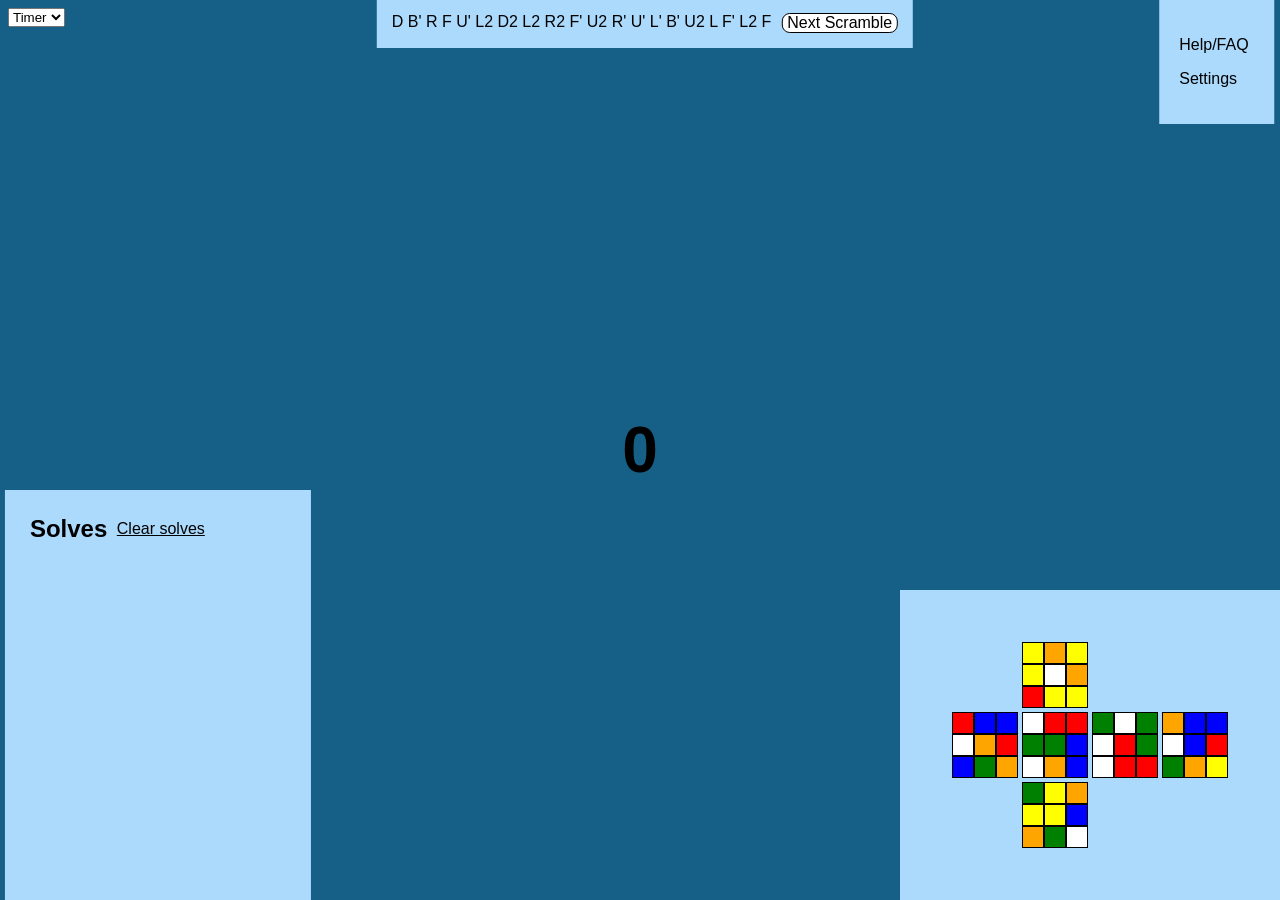
<file: index.html>
<!DOCTYPE html>
<html>
    <head>
        <title>CubeTrainer | Rubik's Cube Timer and Algorithm Trainer</title>
        <link rel="stylesheet" href="./src/css/styles.css">
        <link rel="stylesheet" href="./src/css/theme.css">
        <link rel="icon" href="https://raw.githubusercontent.com/EthanCubes/CubeTrainer/main/favicon.ico">
        <noscript>
            <style>
                html {
                    display: none;
                }
            </style>
            <meta http-equiv="refresh" content="0; url=./src/nojs.html" />
        </noscript>
        <meta name="description" content="Timer, scramble generator, and algorithm driller for speedcubers (people who try to solve a Rubik's cube as fast as possible).">
        <meta name="keywords" content="cubing, speedcubing, timer, CFOP, roux, algorithms">
        <meta name="auther" content="EthanCubes">
    </head>
    <body class="color1">
        <!-- Very disorgnized code. Messy and hard to read. Remember to improve later lol-->
        <select id="modeSelect">
            <option value="timer">Timer</option>
            <option value="driller">Driller</option>
        </select>
        <select id="setSelect">
            <option value="CFOP_OLL">CFOP OLL</option>
            <option value="CFOP_PLL">CFOP PLL</option>
            <option value="CFOP_COLL">COLL</option>
            <option value="roux_EO">Roux Edge Orientation</option>
            <option value="roux_CMLL">Roux CMLL</option>
        </select>

        <div id="menus" class="color2">
            <p id="openHelp" onclick="helpWindow('open')">Help/FAQ</p>
            <p id="openSettings" onclick="settingsWindow('open')">Settings</p>
        </div>

        <div id="scrambleContainer" class="color2">
            <p id="scramble" style="margin: 0px; margin-right: 10px;" onclick="copyScramble()"></p>
            <p onclick="generateScramble()" class="fakeButton" style="background-color: white; border: solid; border-width: 1px; border-radius: 8px; color: black; margin: 0px; padding-left: 5px; padding-right: 5px;">Next Scramble</p>
        </div>

        <div id="timer" class="unselectable"><h1>0.000</h1></div>

        <h1 id="timeDifference"></h1>

        <div id="solves" class="color2">
            <div style="display: flex; ">
                <h2 style="margin: 0px;">Solves</h2>
                &nbsp;
                <p onclick="clearStoredSolves();" style="margin: 5px;" class="fakeButton"><u>Clear solves</u></p>
            </div>
            <p id="child"></p>
        </div>

        <div id="drawing" class="color2">
            <div class="placeholder"></div>
            <div class="drawingFace" id="white">
                <div class="grid" id="grid0"></div>
                <div class="grid" id="grid1"></div>
                <div class="grid" id="grid2"></div>
                <div class="grid" id="grid3"></div>
                <div class="grid" id="grid4"></div>
                <div class="grid" id="grid5"></div>
                <div class="grid" id="grid6"></div>
                <div class="grid" id="grid7"></div>
                <div class="grid" id="grid8"></div>
            </div>
            <div class="placeholder"></div>
            <div class="placeholder"></div>

            <div class="drawingFace" id="orange">
                <div class="grid" id="grid9"></div>
                <div class="grid" id="grid10"></div>
                <div class="grid" id="grid11"></div>
                <div class="grid" id="grid12"></div>
                <div class="grid" id="grid13"></div>
                <div class="grid" id="grid14"></div>
                <div class="grid" id="grid15"></div>
                <div class="grid" id="grid16"></div>
                <div class="grid" id="grid17"></div>
            </div>
            <div class="drawingFace" id="green">
                <div class="grid" id="grid18"></div>
                <div class="grid" id="grid19"></div>
                <div class="grid" id="grid20"></div>
                <div class="grid" id="grid21"></div>
                <div class="grid" id="grid22"></div>
                <div class="grid" id="grid23"></div>
                <div class="grid" id="grid24"></div>
                <div class="grid" id="grid25"></div>
                <div class="grid" id="grid26"></div>
            </div>
            <div class="drawingFace" id="red">
                <div class="grid" id="grid27"></div>
                <div class="grid" id="grid28"></div>
                <div class="grid" id="grid29"></div>
                <div class="grid" id="grid30"></div>
                <div class="grid" id="grid31"></div>
                <div class="grid" id="grid32"></div>
                <div class="grid" id="grid33"></div>
                <div class="grid" id="grid34"></div>
                <div class="grid" id="grid35"></div>
            </div>
            <div class="drawingFace" id="blue">
                <div class="grid" id="grid36"></div>
                <div class="grid" id="grid37"></div>
                <div class="grid" id="grid38"></div>
                <div class="grid" id="grid39"></div>
                <div class="grid" id="grid40"></div>
                <div class="grid" id="grid41"></div>
                <div class="grid" id="grid42"></div>
                <div class="grid" id="grid43"></div>
                <div class="grid" id="grid44"></div>
            </div>

            <div class="placeholder"></div>
            <div class="drawingFace" id="yellow">
                <div class="grid" id="grid45"></div>
                <div class="grid" id="grid46"></div>
                <div class="grid" id="grid47"></div>
                <div class="grid" id="grid48"></div>
                <div class="grid" id="grid49"></div>
                <div class="grid" id="grid50"></div>
                <div class="grid" id="grid51"></div>
                <div class="grid" id="grid52"></div>
                <div class="grid" id="grid53"></div>
            </div>
            <div class="placeholder"></div>
            <div class="placeholder"></div>
        </div>

        <div id="dim"></div>
        <div id="help" class="color2">
            <h1>Help / FAQ</h1>
            <p id="closeHelp" onclick="helpWindow('close')">[X]</p>
            <h2>idk why I named it a faq considering no one has ever asked me any questions about this.</h2>
            <h3>When I press the space bar, one of the select menus open.</h3>
            <p>Click twice on a neutral place like the scramble net drawing, and the problem should be solved.</p>
            <h3>How do I use this program?</h3>
            <p>Tap and hold the screen or the spacebar until the timer text turns green, then let go to start the timer. Tap the spacebar or the screen again to stop the timer.</p>
            <p>When you set the program to driller mode, you can choose from several sets of algorithms to train by timing them. It is advised to memorize the algorithms beforehand.</p>
            <h3>My cube doesn't look like the scramble net</h3>
            <p>Make sure that you are scrambling the cube with the white face on top and the green face facing towards you. If this still doesn't work then just do rescramble or something.</p>
            <h3>I got the same scramble twice</h3>
            <p>This is a known "bug" due to the random engine rolling the same number twice in a row.</p>
            <h3>Scrambles are not saving.</h3>
            <p>Refresh the page. If it still doesn't work, go into settings then click the total wipe button.</p>
            <h6>this is it lol</h6>
        </div>
        <div id="settings" class="color2">
            <h1>Settings</h1>
            <p id="closeSettings" onclick="settingsWindow('close'); updateSettings();">[X]</p>
            <h2>Settings will save upon window close.</h2>
            <p style="display: inline; margin: 0px;">Hide Scramble Net Drawing</p><input type="checkbox" id="hideDrawing">
            <br>
            <p style="display: inline; margin: 0px;">Hide Solves History</p><input type="checkbox" id="hideSolves">
            <br>
            <p style="display: inline; margin: 0px;">Hide Scramble (don't use in driller mode)</p><input type="checkbox" id="hideScramble">
            <h3>Theme</h3>
            <select id="themeSelector">
                <option>default</option>
                <option>light_mode</option>
                <option>dark_mode</option>
            </select>
            <br>
            <h3>If you're having issues....</h3>
            <button onclick="totalWipe()">Total Wipe (Dangerous)</button>
        </div>

        <div id="touchTrigger" class="unselectable"></div>

        <script src="./src/js/settings.js"></script>
        <script src="./src/js/timer.js"></script>
        <script src="./src/js/drawingCalculator.js"></script>
        <script src="./src/js/drawingRender.js"></script>
        <script src="./src/js/scramble.js"></script>
        <script src="./src/js/storage.js"></script>
        <script src="./src/js/popup.js"></script>
        <script src="./src/js/driller.js"></script>
        <script src="./src/js/script.js"></script>
    </body>
</html>
</file>
<file: src/css/styles.css>
#drawing {
    display: inline-grid;
    grid-template-rows: repeat(3, 1fr);
    grid-template-columns: repeat(4, 1fr);

    color: black;

    padding: 50px;

    position: absolute;
    top: 100%;
    left: 100%;
    transform: translate(-100%, -100%);
}

.drawingFace {
    display: inline-grid;
    grid-template-rows: repeat(3, 1fr);
    grid-template-columns: repeat(3, 1fr);
    margin: 2px;
}

.grid {
    width: 20px;
    height: 20px;
    border: solid 1px;
}

.placeholder {
    width: 60px;
    height: 60px;
}

#timer {
    display: block;
    position: absolute;
    top: 50%;
    left: 50%;
    transform:translate(-50%, -50%); 
    font-size: xx-large;
}


#scrambleContainer {
    display: flex;
    margin: 5px;
    padding: 15px;
    position: absolute;
    top: 2%;
    left: 50%;
    transform: translate(-50%, -50%);
}

#solves {
    padding: 25px;

    display: block;
    width: 20%;
    height: 40%;
    overflow-y: scroll;

    position: absolute;
    top: 100%;
    transform: translate(-1%, -100%);
}

.fakeButton {
    cursor: pointer;
    user-select: none;
}

#scramble {
    cursor: pointer;
}

#timeDifference {
    position: absolute;
    top: 55%;
    left: 50%;
    transform: translate(-50%, -50%);
}

#dim {
    display: none;
    position: fixed;
    top: 0;
    left: 0;
    bottom: 0;
    right: 0;
    width: 100vw;
    height: 100vh;
    background-color: rgba(0, 0, 0, 0.5);
}

#help, #settings {
    display: none;
    position: absolute;
    top: 50%;
    left: 50%;
    transform: translate(-50%, -50%);
    width: 30%;
    height: 75%;
    padding: 10px;
    overflow-y: scroll;
}

#closeHelp, #closeSettings {
    cursor: pointer;
    color: red;
    position: absolute;
    top: 0%;
    left: 97%;
    transform: translate(-50%, -50%);
}

#openHelp, #openSettings {
    cursor: pointer;
}

#menus {
    padding: 20px;
    width: 75px;
    position: absolute;
    top: 0%;
    left: 100%;
    transform: translate(-105%, 0%);
    display: block;
}

.unselectable {
    user-select: none;
}

#touchTrigger {
    position: absolute;
    top: 50%;
    left: 50%;
    transform: translate(-50%, -50%);
    width: 30%;
    height: 75%;
}
</file>
<file: src/css/theme.css>
/* Color 1 */
body {
    font-family: Arial, Helvetica, sans-serif;
    color: black;
}

.color1 {
    background-color: rgb(22, 96, 136);
}

.color2 {
    background-color: rgb(171, 218, 252);
}
</file>
